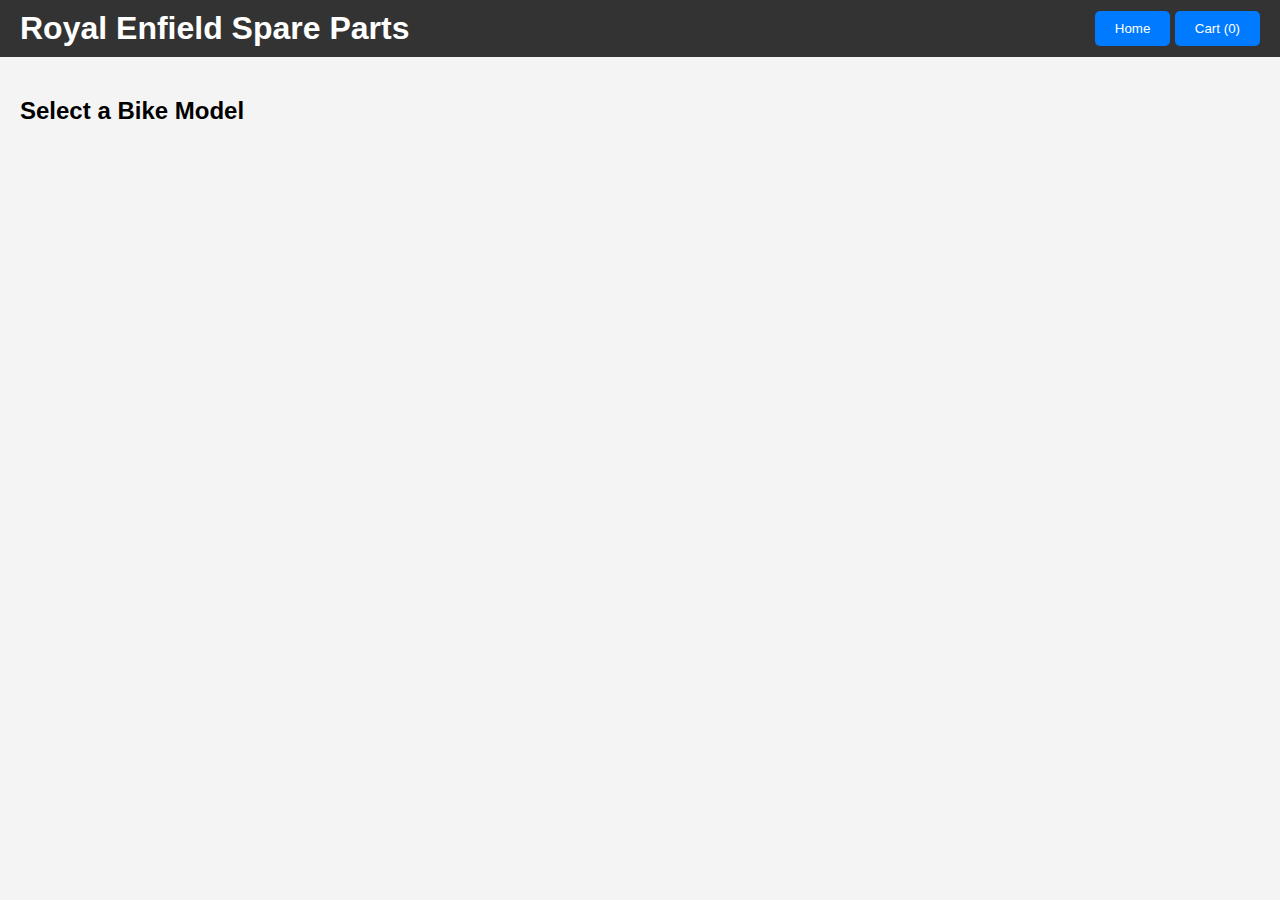
<file: manik.html>
<!DOCTYPE html>
<html lang="en">
<head>
    <meta charset="UTF-8">
    <meta name="viewport" content="width=device-width, initial-scale=1.0">
    <title>Royal Enfield Spare Parts</title>
    <link rel="stylesheet" href="mmm.css">
</head>
<body>
    <header>
        <h1>Royal Enfield Spare Parts</h1>
        <nav>
            <button onclick="showHome()">Home</button>
            <button onclick="showCart()">Cart (<span id="cart-count">0</span>)</button>
        </nav>
    </header>

    <main>
        <!-- Homepage -->
        <section id="home" class="active">
            <h2>Select a Bike Model</h2>
            <div id="model-list" class="grid-container">
                <!-- Bike models will be dynamically loaded here -->
            </div>
        </section>

        <!-- Components Page -->
        <section id="components">
            <h2>Components</h2>
            <button onclick="showHome()">Back to Models</button>
            <div id="component-list" class="grid-container">
                <!-- Components will be dynamically loaded here -->
            </div>
        </section>

        <!-- Spare Parts Page -->
        <section id="spare-parts">
            <h2>Spare Parts</h2>
            <button onclick="showComponents()">Back to Components</button>
            <div id="spare-part-list" class="grid-container">
                <!-- Spare parts will be dynamically loaded here -->
            </div>
        </section>

        <!-- Cart Page -->
        <section id="cart">
            <h2>Your Cart</h2>
            <button onclick="showHome()">Continue Shopping</button>
            <div id="cart-items">
                <!-- Cart items will be dynamically loaded here -->
            </div>
            <button onclick="placeOrder()">Place Order</button>

            <!-- User Verification Form -->
            <div id="user-verification" style="display: none;">
                <h3>Enter Your Details</h3>
                <form onsubmit="submitOrder(event)">
                    <label for="username">Username:</label>
                    <input type="text" id="username" required>
                    <br>
                    <label for="phone">Phone Number:</label>
                    <input type="tel" id="phone" required>
                    <br>
                    <button type="submit">Confirm Order</button>
                </form>
            </div>

            <!-- Order Confirmation Message -->
            <div id="order-confirmation" style="display: none;">
                <h3>Order Placed Successfully!</h3>
                <p>Thank you for shopping with us.</p>
            </div>
        </section>
    </main>

    <script src="mmm.js"></script>
</body>
</html>
</file>
<file: mmm.css>
/* General Styles */
body {
    font-family: Arial, sans-serif;
    margin: 0;
    padding: 0;
    background-color: #f4f4f4;
}

header {
    background-color: #333;
    color: #fff;
    padding: 10px 20px;
    display: flex;
    justify-content: space-between;
    align-items: center;
}

header h1 {
    margin: 0;
}

nav button {
    background-color: #007BFF;
    color: #fff;
    border: none;
    padding: 10px 20px;
    cursor: pointer;
}

nav button:hover {
    background-color: #0056b3;
}

main {
    padding: 20px;
}

section {
    display: none;
}

section.active {
    display: block;
}

.grid-container {
    display: grid;
    grid-template-columns: repeat(auto-fit, minmax(200px, 1fr));
    gap: 20px;
    margin-top: 20px;
}

.card {
    background-color: #fff;
    border: 1px solid #ddd;
    border-radius: 5px;
    padding: 15px;
    text-align: center;
    cursor: pointer;
}

.card img {
    max-width: 100%;
    height: auto;
    border-radius: 5px;
}

.card h3 {
    margin: 10px 0;
}

button {
    padding: 10px 20px;
    background-color: #007BFF;
    color: #fff;
    border: none;
    border-radius: 5px;
    cursor: pointer;
}

button:hover {
    background-color: #0056b3;
}

#cart-items {
    margin-top: 20px;
}

.cart-item {
    display: flex;
    justify-content: space-between;
    align-items: center;
    padding: 10px;
    border-bottom: 1px solid #ddd;
}

.cart-item img {
    width: 50px;
    height: 50px;
    border-radius: 5px;
}

#user-verification {
    margin-top: 20px;
    padding: 20px;
    background-color: #fff;
    border: 1px solid #ddd;
    border-radius: 5px;
}

#user-verification label {
    display: block;
    margin-top: 10px;
}

#user-verification input {
    width: 100%;
    padding: 8px;
    margin-top: 5px;
    border: 1px solid #ddd;
    border-radius: 5px;
}

#user-verification button {
    margin-top: 15px;
    background-color: #28a745;
}

#user-verification button:hover {
    background-color: #218838;
}

#order-confirmation {
    margin-top: 20px;
    padding: 20px;
    background-color: #fff;
    border: 1px solid #ddd;
    border-radius: 5px;
    text-align: center;
}

#order-confirmation h3 {
    color: #28a745;
}
.quantity-controls {
    display: flex;
    align-items: center;
    gap: 10px;
}

.quantity-controls button {
    padding: 5px 10px;
    background-color: #007BFF;
    color: #fff;
    border: none;
    border-radius: 5px;
    cursor: pointer;
}

.quantity-controls button:hover {
    background-color: #0056b3;
}

.quantity-controls span {
    font-size: 16px;
    font-weight: bold;
}
</file>
